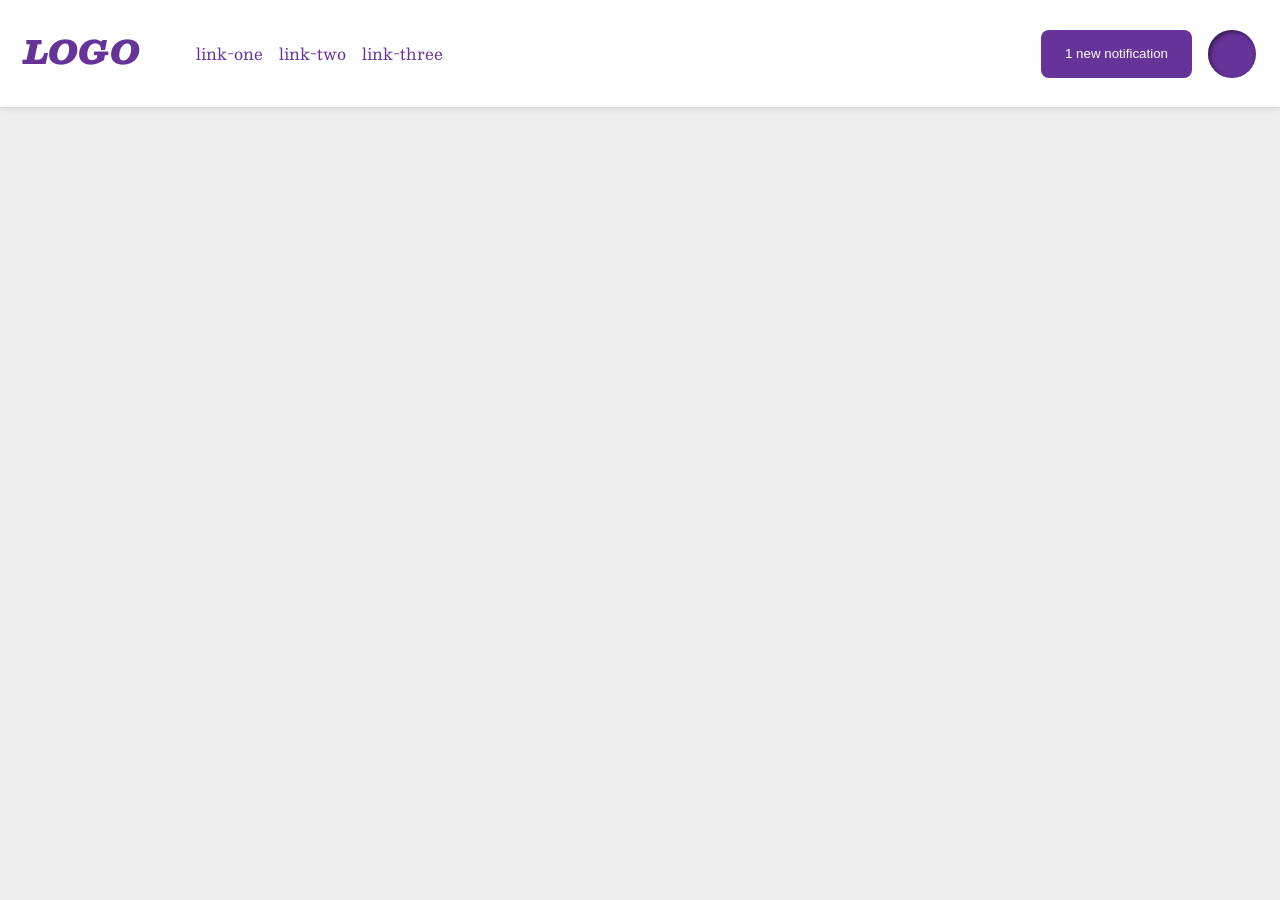
<file: foundations/flex/03-flex-header-2/index.html>
<!DOCTYPE html>
<html lang="en">
  <head>
    <meta charset="UTF-8">
    <meta http-equiv="X-UA-Compatible" content="IE=edge">
    <meta name="viewport" content="width=device-width, initial-scale=1.0">
    <title>Flex Header 2</title>
    <link rel="stylesheet" href="style.css">
  </head>
  <body>
    <div class="header">
      <div class="left">
        <div class="logo">
          LOGO
        </div>
        <ul class="links">
          <li><a href="https://google.com">link-one</a></li>
          <li><a href="https://google.com">link-two</a></li>
          <li><a href="https://google.com">link-three</a></li>
        </ul>
      </div>
      <div class="right">
        <button class="notifications">
          1 new notification
        </button>
        <div class="profile-image"></div>
      </div>
    </div>
  </body>
</html>
</file>
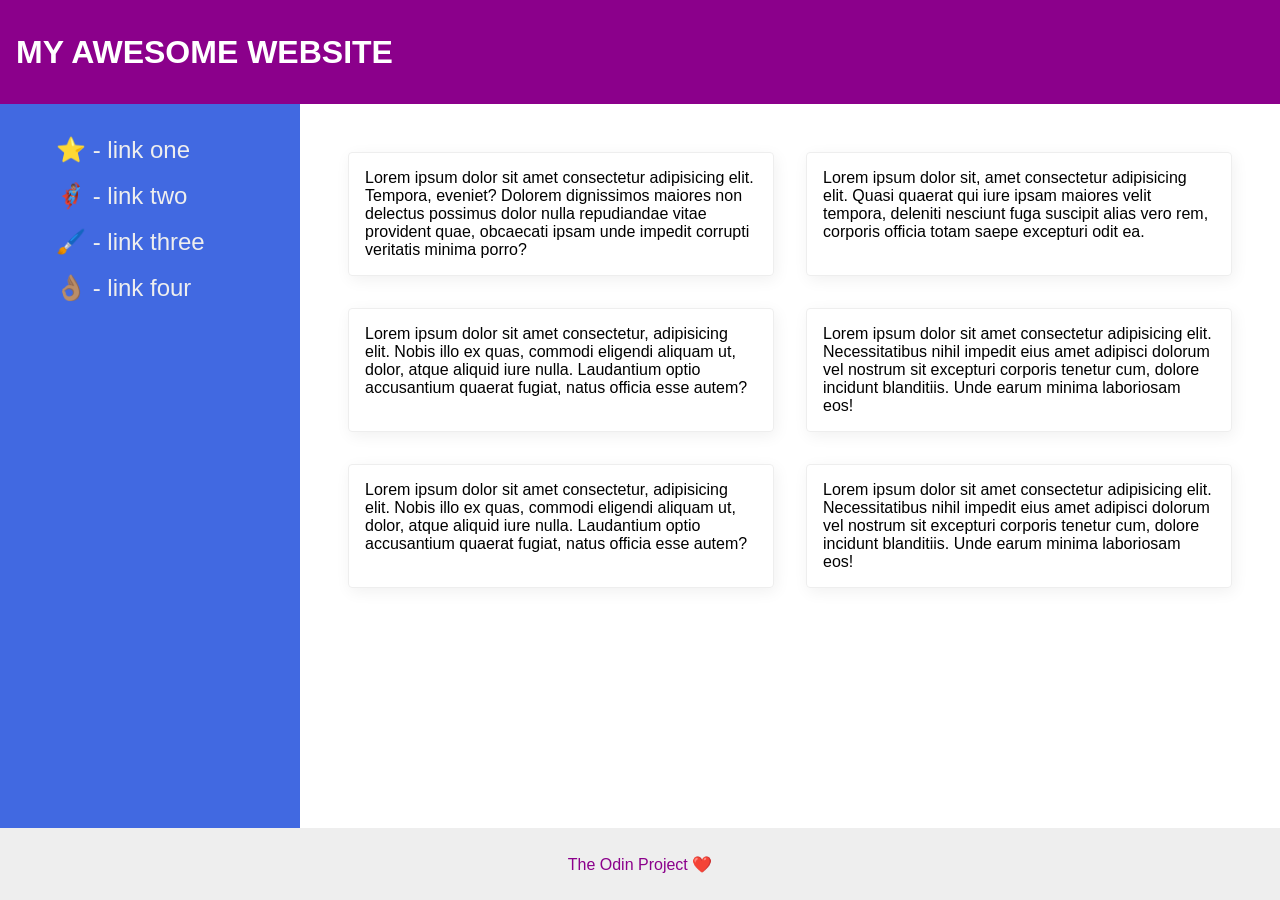
<file: foundations/flex/07-flex-layout-2/index.html>
<!DOCTYPE html>
<html lang="en">
  <head>
    <meta charset="UTF-8">
    <meta http-equiv="X-UA-Compatible" content="IE=edge">
    <meta name="viewport" content="width=device-width, initial-scale=1.0">
    <title>The Holy Grail</title>
    <link rel="stylesheet" href="style.css">
  </head>
  <body>
    <div class="big1">
    <div class="header">
      MY AWESOME WEBSITE
    </div>
    </div>
    <div class="big2">
    <div class="sidebar">
      <ul>
        <li><a href="#">⭐ - link one</a></li>
        <li><a href="#">🦸🏽‍♂️ - link two</a></li>
        <li><a href="#">🖌️ - link three</a></li>
        <li><a href="#">👌🏽 - link four</a></li>
      </ul>
    </div>
    <div class="cards">
    <div class="card">Lorem ipsum dolor sit amet consectetur adipisicing elit. Tempora, eveniet? Dolorem dignissimos maiores non delectus possimus dolor nulla repudiandae vitae provident quae, obcaecati ipsam unde impedit corrupti veritatis minima porro?</div>
    <div class="card">Lorem ipsum dolor sit, amet consectetur adipisicing elit. Quasi quaerat qui iure ipsam maiores velit tempora, deleniti nesciunt fuga suscipit alias vero rem, corporis officia totam saepe excepturi odit ea.</div>
    <div class="card">Lorem ipsum dolor sit amet consectetur, adipisicing elit. Nobis illo ex quas, commodi eligendi aliquam ut, dolor, atque aliquid iure nulla. Laudantium optio accusantium quaerat fugiat, natus officia esse autem?</div>
    <div class="card">Lorem ipsum dolor sit amet consectetur adipisicing elit. Necessitatibus nihil impedit eius amet adipisci dolorum vel nostrum sit excepturi corporis tenetur cum, dolore incidunt blanditiis. Unde earum minima laboriosam eos!</div>
    <div class="card">Lorem ipsum dolor sit amet consectetur, adipisicing elit. Nobis illo ex quas, commodi eligendi aliquam ut, dolor, atque aliquid iure nulla. Laudantium optio accusantium quaerat fugiat, natus officia esse autem?</div>
    <div class="card">Lorem ipsum dolor sit amet consectetur adipisicing elit. Necessitatibus nihil impedit eius amet adipisci dolorum vel nostrum sit excepturi corporis tenetur cum, dolore incidunt blanditiis. Unde earum minima laboriosam eos!</div>
    </div>
  </div>

    <div class="footer">
      The Odin Project ❤️
    </div>
  </body>
</html>
</file>
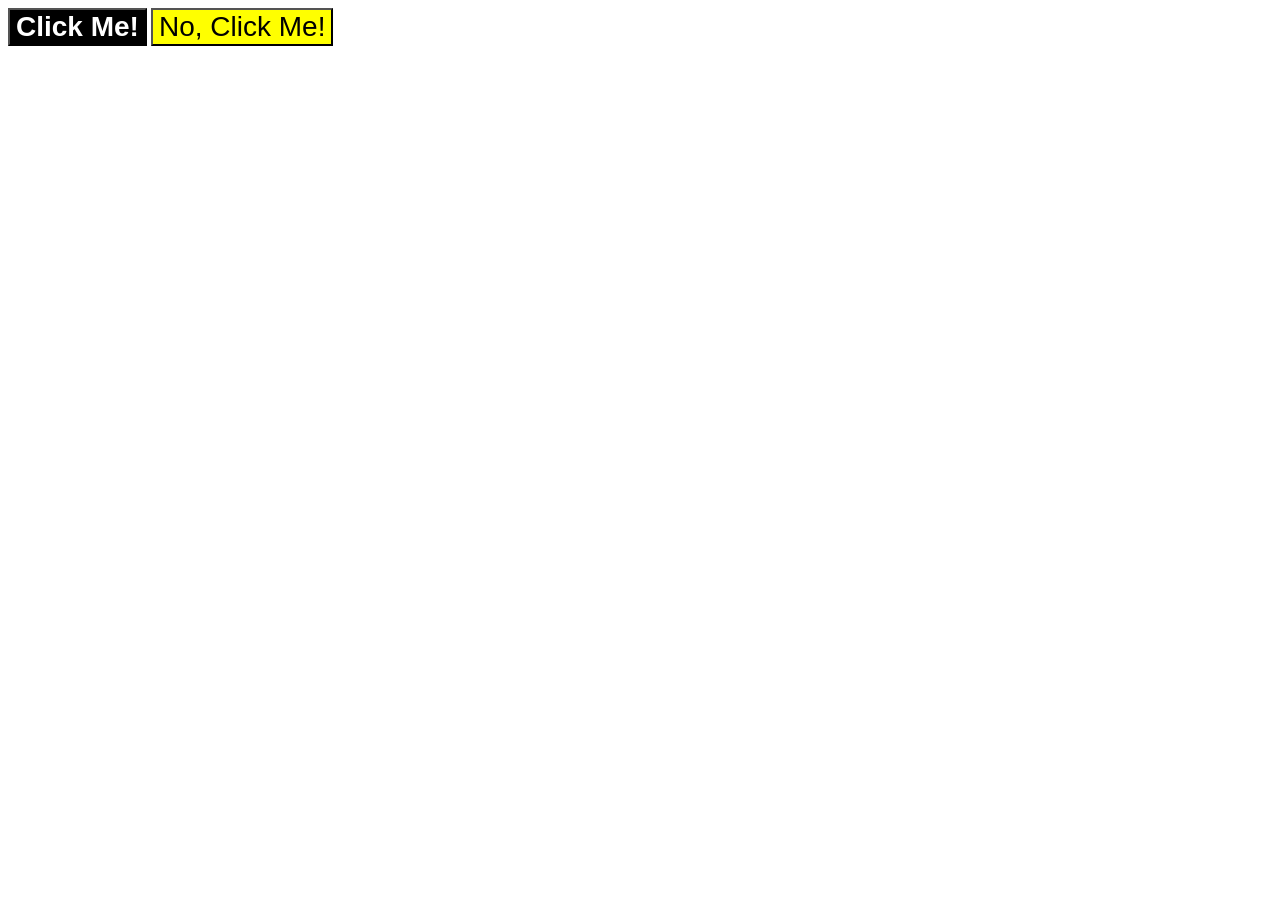
<file: foundations/intro-to-css/03-grouping-selectors/index.html>
<!DOCTYPE html>
<html lang="en">
  <head>
    <meta charset="UTF-8">
    <meta http-equiv="X-UA-Compatible" content="IE=edge">
    <meta name="viewport" content="width=device-width, initial-scale=1.0">
    <title>Grouping Selectors</title>
    <link rel="stylesheet" href="style.css">
  </head>
  <body>
    <button class="first common">Click Me!</button>
    <button class="second common">No, Click Me!</button>
  </body>
</html>
</file>
<file: foundations/flex/03-flex-header-2/style.css>
/* this is some magical font-importing.  
you'll learn about it later. */
@import url('https://fonts.googleapis.com/css2?family=Besley:ital,wght@0,400;1,900&display=swap');

body {
  margin: 0;
  background: #eee;
  font-family: Besley, serif;
}

.header {
  background: white;
  border-bottom: 1px solid #ddd;
  box-shadow: 0 0 8px rgba(0,0,0,.1);
  display: flex;
  justify-content: space-between;
  padding:8px;
  align-items: center;
}

.left,.right{
  margin:16px;
  display: flex;
  justify-content: space-between;
  gap:16px;
}

.left ul{
  /* width: 250px; */
  flex-grow: 1;
  gap:16px;
  display: flex;
  justify-content: space-between;
  /* background-color: blue; to be changed */
}

.profile-image {
  background: rebeccapurple;
  box-shadow: inset 2px 2px 4px rgba(0,0,0,.5);
  border-radius: 50%;
  width: 48px;
  height: 48px;
}

.logo {
  color: rebeccapurple;
  font-size: 32px;
  font-weight: 900;
  font-style: italic;
}

button {
  border: none;
  border-radius: 8px;
  background: rebeccapurple;
  color: white;
  padding: 8px 24px;
}

a {
  /* this removes the line under our links */
  text-decoration: none;
  color: rebeccapurple;
}

ul {
  list-style-type: none;
}
</file>
<file: foundations/flex/07-flex-layout-2/style.css>
body {
  font-family: -apple-system, BlinkMacSystemFont, 'Segoe UI', Roboto, Oxygen, Ubuntu, Cantarell, 'Open Sans', 'Helvetica Neue', sans-serif;
  margin: 0;
  min-height: 100vh;
  display: flex;
  flex-direction: column;
  justify-content: space-between;
}


.header {
  height: 72px;
  background: darkmagenta;
  color: white;
  font-weight: 900;
  font-size: 32px;
  padding: 16px;
  display: flex;
  align-items: center;
  flex-basis: 1;
}

.footer {
  height: 72px;
  background: #eee;
  color: darkmagenta;
}

.sidebar {
  width: 300px;
  background: royalblue;
  box-sizing: border-box;
  padding: 16px;
}

.card {
  border: 1px solid #eee;
  box-shadow: 2px 4px 16px rgba(0,0,0,.06);
  border-radius: 4px;
}

.big2{
  display:flex;
  flex-grow:1;
}

.footer{
  display: flex;
  justify-content: center;
  align-items: center;
}

ul{
  display: flex;
  flex-direction: column;
  gap:18px;
  list-style-type: none;
  align-items: flex-start;
  flex-shrink: 0;
  min-width: 300px;
}

li{
  font-size: 24px;
}

a:visited{
  color:#eee;
}

a:link{
  color: #eee;
}

a{
  text-decoration: none;
}

.cards{
  display: flex;
  padding:48px;
  flex-wrap: wrap;
  gap:32px;
  align-content: flex-start;
}

.card{
  padding: 16px;
  display: flex; 
  flex: 1 1 300px; /* Allows cards to grow and fill empty space */
  min-width: 300px;
  flex-direction: column;
}
</file>
<file: foundations/intro-to-css/03-grouping-selectors/style.css>
/* Add CSS Styling */
.first{
    background-color: black;
    color:white;
    font-weight: bold;
}

.second{
    background-color: yellow;
}

.common{
    font-size: 28px;
    font-family: helvetica,"times new roman",sans-serif;
}
</file>
